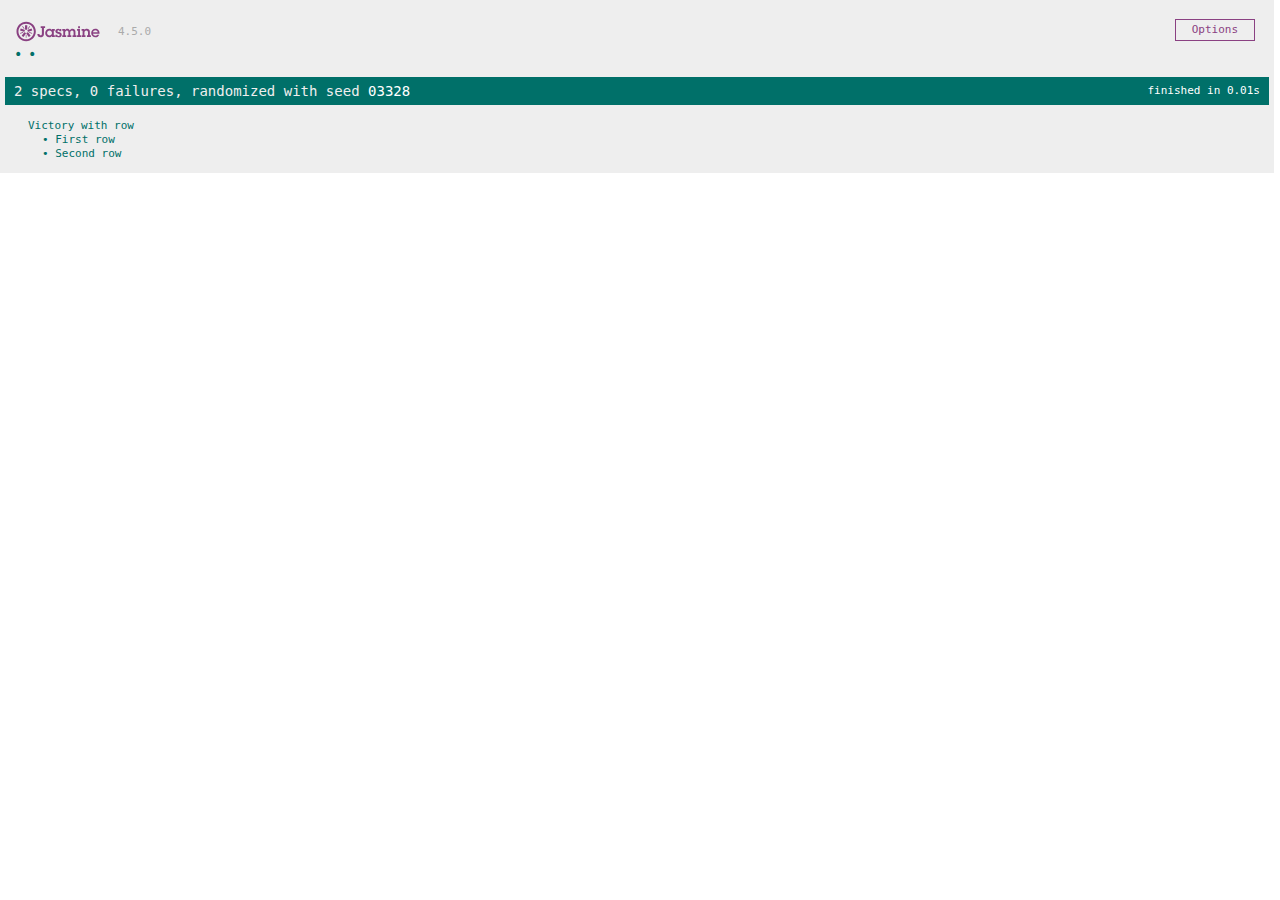
<file: live-coding/tictac/SpecRunner.html>
<!DOCTYPE html>
<html>
  <head>
    <meta charset="utf-8" />
    <title>Jasmine Spec Runner v4.5.0</title>

    <link
      rel="shortcut icon"
      type="image/png"
      href="lib/jasmine-4.5.0/jasmine_favicon.png"
    />
    <link rel="stylesheet" href="lib/jasmine-4.5.0/jasmine.css" />

    <script src="lib/jasmine-4.5.0/jasmine.js"></script>
    <script src="lib/jasmine-4.5.0/jasmine-html.js"></script>
    <script src="lib/jasmine-4.5.0/boot0.js"></script>
    <!-- optional: include a file here that configures the Jasmine env -->
    <script src="lib/jasmine-4.5.0/boot1.js"></script>

    <!-- include source files here... -->
    <!-- <script src="src/calculator.js"></script> -->
    <script src="src/ticRules.js"></script>

    <!-- include spec files here... -->
    <!-- <script src="spec/calculatorSpec.js"></script> -->
    <script src="spec/ticRulesSpec.js"></script>
  </head>

  <body></body>
</html>
</file>
<file: live-coding/tictac/lib/jasmine-4.5.0/jasmine.css>
@charset "UTF-8";
body {
  overflow-y: scroll;
}

.jasmine_html-reporter {
  width: 100%;
  background-color: #eee;
  padding: 5px;
  margin: -8px;
  font-size: 11px;
  font-family: Monaco, "Lucida Console", monospace;
  line-height: 14px;
  color: #333;
}
.jasmine_html-reporter a {
  text-decoration: none;
}
.jasmine_html-reporter a:hover {
  text-decoration: underline;
}
.jasmine_html-reporter p, .jasmine_html-reporter h1, .jasmine_html-reporter h2, .jasmine_html-reporter h3, .jasmine_html-reporter h4, .jasmine_html-reporter h5, .jasmine_html-reporter h6 {
  margin: 0;
  line-height: 14px;
}
.jasmine_html-reporter .jasmine-banner,
.jasmine_html-reporter .jasmine-symbol-summary,
.jasmine_html-reporter .jasmine-summary,
.jasmine_html-reporter .jasmine-result-message,
.jasmine_html-reporter .jasmine-spec .jasmine-description,
.jasmine_html-reporter .jasmine-spec-detail .jasmine-description,
.jasmine_html-reporter .jasmine-alert .jasmine-bar,
.jasmine_html-reporter .jasmine-stack-trace {
  padding-left: 9px;
  padding-right: 9px;
}
.jasmine_html-reporter .jasmine-banner {
  position: relative;
}
.jasmine_html-reporter .jasmine-banner .jasmine-title {
  background: url("[data-uri]") no-repeat;
  background: url("[data-uri]") no-repeat, none;
  background-size: 100%;
  display: block;
  float: left;
  width: 90px;
  height: 25px;
}
.jasmine_html-reporter .jasmine-banner .jasmine-version {
  margin-left: 14px;
  position: relative;
  top: 6px;
}
.jasmine_html-reporter #jasmine_content {
  position: fixed;
  right: 100%;
}
.jasmine_html-reporter .jasmine-version {
  color: #aaa;
}
.jasmine_html-reporter .jasmine-banner {
  margin-top: 14px;
}
.jasmine_html-reporter .jasmine-duration {
  color: #fff;
  float: right;
  line-height: 28px;
  padding-right: 9px;
}
.jasmine_html-reporter .jasmine-symbol-summary {
  overflow: hidden;
  margin: 14px 0;
}
.jasmine_html-reporter .jasmine-symbol-summary li {
  display: inline-block;
  height: 10px;
  width: 14px;
  font-size: 16px;
}
.jasmine_html-reporter .jasmine-symbol-summary li.jasmine-passed {
  font-size: 14px;
}
.jasmine_html-reporter .jasmine-symbol-summary li.jasmine-passed:before {
  color: #007069;
  content: "•";
}
.jasmine_html-reporter .jasmine-symbol-summary li.jasmine-failed {
  line-height: 9px;
}
.jasmine_html-reporter .jasmine-symbol-summary li.jasmine-failed:before {
  color: #ca3a11;
  content: "×";
  font-weight: bold;
  margin-left: -1px;
}
.jasmine_html-reporter .jasmine-symbol-summary li.jasmine-excluded {
  font-size: 14px;
}
.jasmine_html-reporter .jasmine-symbol-summary li.jasmine-excluded:before {
  color: #bababa;
  content: "•";
}
.jasmine_html-reporter .jasmine-symbol-summary li.jasmine-excluded-no-display {
  font-size: 14px;
  display: none;
}
.jasmine_html-reporter .jasmine-symbol-summary li.jasmine-pending {
  line-height: 17px;
}
.jasmine_html-reporter .jasmine-symbol-summary li.jasmine-pending:before {
  color: #ba9d37;
  content: "*";
}
.jasmine_html-reporter .jasmine-symbol-summary li.jasmine-empty {
  font-size: 14px;
}
.jasmine_html-reporter .jasmine-symbol-summary li.jasmine-empty:before {
  color: #ba9d37;
  content: "•";
}
.jasmine_html-reporter .jasmine-run-options {
  float: right;
  margin-right: 5px;
  border: 1px solid #8a4182;
  color: #8a4182;
  position: relative;
  line-height: 20px;
}
.jasmine_html-reporter .jasmine-run-options .jasmine-trigger {
  cursor: pointer;
  padding: 8px 16px;
}
.jasmine_html-reporter .jasmine-run-options .jasmine-payload {
  position: absolute;
  display: none;
  right: -1px;
  border: 1px solid #8a4182;
  background-color: #eee;
  white-space: nowrap;
  padding: 4px 8px;
}
.jasmine_html-reporter .jasmine-run-options .jasmine-payload.jasmine-open {
  display: block;
}
.jasmine_html-reporter .jasmine-bar {
  line-height: 28px;
  font-size: 14px;
  display: block;
  color: #eee;
}
.jasmine_html-reporter .jasmine-bar.jasmine-failed, .jasmine_html-reporter .jasmine-bar.jasmine-errored {
  background-color: #ca3a11;
  border-bottom: 1px solid #eee;
}
.jasmine_html-reporter .jasmine-bar.jasmine-passed {
  background-color: #007069;
}
.jasmine_html-reporter .jasmine-bar.jasmine-incomplete {
  background-color: #bababa;
}
.jasmine_html-reporter .jasmine-bar.jasmine-skipped {
  background-color: #bababa;
}
.jasmine_html-reporter .jasmine-bar.jasmine-warning {
  margin-top: 14px;
  margin-bottom: 14px;
  background-color: #ba9d37;
  color: #333;
}
.jasmine_html-reporter .jasmine-bar.jasmine-menu {
  background-color: #fff;
  color: #aaa;
}
.jasmine_html-reporter .jasmine-bar.jasmine-menu a {
  color: #333;
}
.jasmine_html-reporter .jasmine-bar a {
  color: white;
}
.jasmine_html-reporter.jasmine-spec-list .jasmine-bar.jasmine-menu.jasmine-failure-list,
.jasmine_html-reporter.jasmine-spec-list .jasmine-results .jasmine-failures {
  display: none;
}
.jasmine_html-reporter.jasmine-failure-list .jasmine-bar.jasmine-menu.jasmine-spec-list,
.jasmine_html-reporter.jasmine-failure-list .jasmine-summary {
  display: none;
}
.jasmine_html-reporter .jasmine-results {
  margin-top: 14px;
}
.jasmine_html-reporter .jasmine-summary {
  margin-top: 14px;
}
.jasmine_html-reporter .jasmine-summary ul {
  list-style-type: none;
  margin-left: 14px;
  padding-top: 0;
  padding-left: 0;
}
.jasmine_html-reporter .jasmine-summary ul.jasmine-suite {
  margin-top: 7px;
  margin-bottom: 7px;
}
.jasmine_html-reporter .jasmine-summary li.jasmine-passed a {
  color: #007069;
}
.jasmine_html-reporter .jasmine-summary li.jasmine-failed a {
  color: #ca3a11;
}
.jasmine_html-reporter .jasmine-summary li.jasmine-empty a {
  color: #ba9d37;
}
.jasmine_html-reporter .jasmine-summary li.jasmine-pending a {
  color: #ba9d37;
}
.jasmine_html-reporter .jasmine-summary li.jasmine-excluded a {
  color: #bababa;
}
.jasmine_html-reporter .jasmine-specs li.jasmine-passed a:before {
  content: "• ";
}
.jasmine_html-reporter .jasmine-specs li.jasmine-failed a:before {
  content: "× ";
}
.jasmine_html-reporter .jasmine-specs li.jasmine-empty a:before {
  content: "* ";
}
.jasmine_html-reporter .jasmine-specs li.jasmine-pending a:before {
  content: "• ";
}
.jasmine_html-reporter .jasmine-specs li.jasmine-excluded a:before {
  content: "• ";
}
.jasmine_html-reporter .jasmine-description + .jasmine-suite {
  margin-top: 0;
}
.jasmine_html-reporter .jasmine-suite {
  margin-top: 14px;
}
.jasmine_html-reporter .jasmine-suite a {
  color: #333;
}
.jasmine_html-reporter .jasmine-failures .jasmine-spec-detail {
  margin-bottom: 28px;
}
.jasmine_html-reporter .jasmine-failures .jasmine-spec-detail .jasmine-description {
  background-color: #ca3a11;
  color: white;
}
.jasmine_html-reporter .jasmine-failures .jasmine-spec-detail .jasmine-description a {
  color: white;
}
.jasmine_html-reporter .jasmine-result-message {
  padding-top: 14px;
  color: #333;
  white-space: pre-wrap;
}
.jasmine_html-reporter .jasmine-result-message span.jasmine-result {
  display: block;
}
.jasmine_html-reporter .jasmine-stack-trace {
  margin: 5px 0 0 0;
  max-height: 224px;
  overflow: auto;
  line-height: 18px;
  color: #666;
  border: 1px solid #ddd;
  background: white;
  white-space: pre;
}
.jasmine_html-reporter .jasmine-expander a {
  display: block;
  margin-left: 14px;
  color: blue;
  text-decoration: underline;
}
.jasmine_html-reporter .jasmine-expander-contents {
  display: none;
}
.jasmine_html-reporter .jasmine-expanded {
  padding-bottom: 10px;
}
.jasmine_html-reporter .jasmine-expanded .jasmine-expander-contents {
  display: block;
  margin-left: 14px;
  padding: 5px;
}
.jasmine_html-reporter .jasmine-debug-log {
  margin: 5px 0 0 0;
  padding: 5px;
  color: #666;
  border: 1px solid #ddd;
  background: white;
}
.jasmine_html-reporter .jasmine-debug-log table {
  border-spacing: 0;
}
.jasmine_html-reporter .jasmine-debug-log table, .jasmine_html-reporter .jasmine-debug-log th, .jasmine_html-reporter .jasmine-debug-log td {
  border: 1px solid #ddd;
}
</file>
